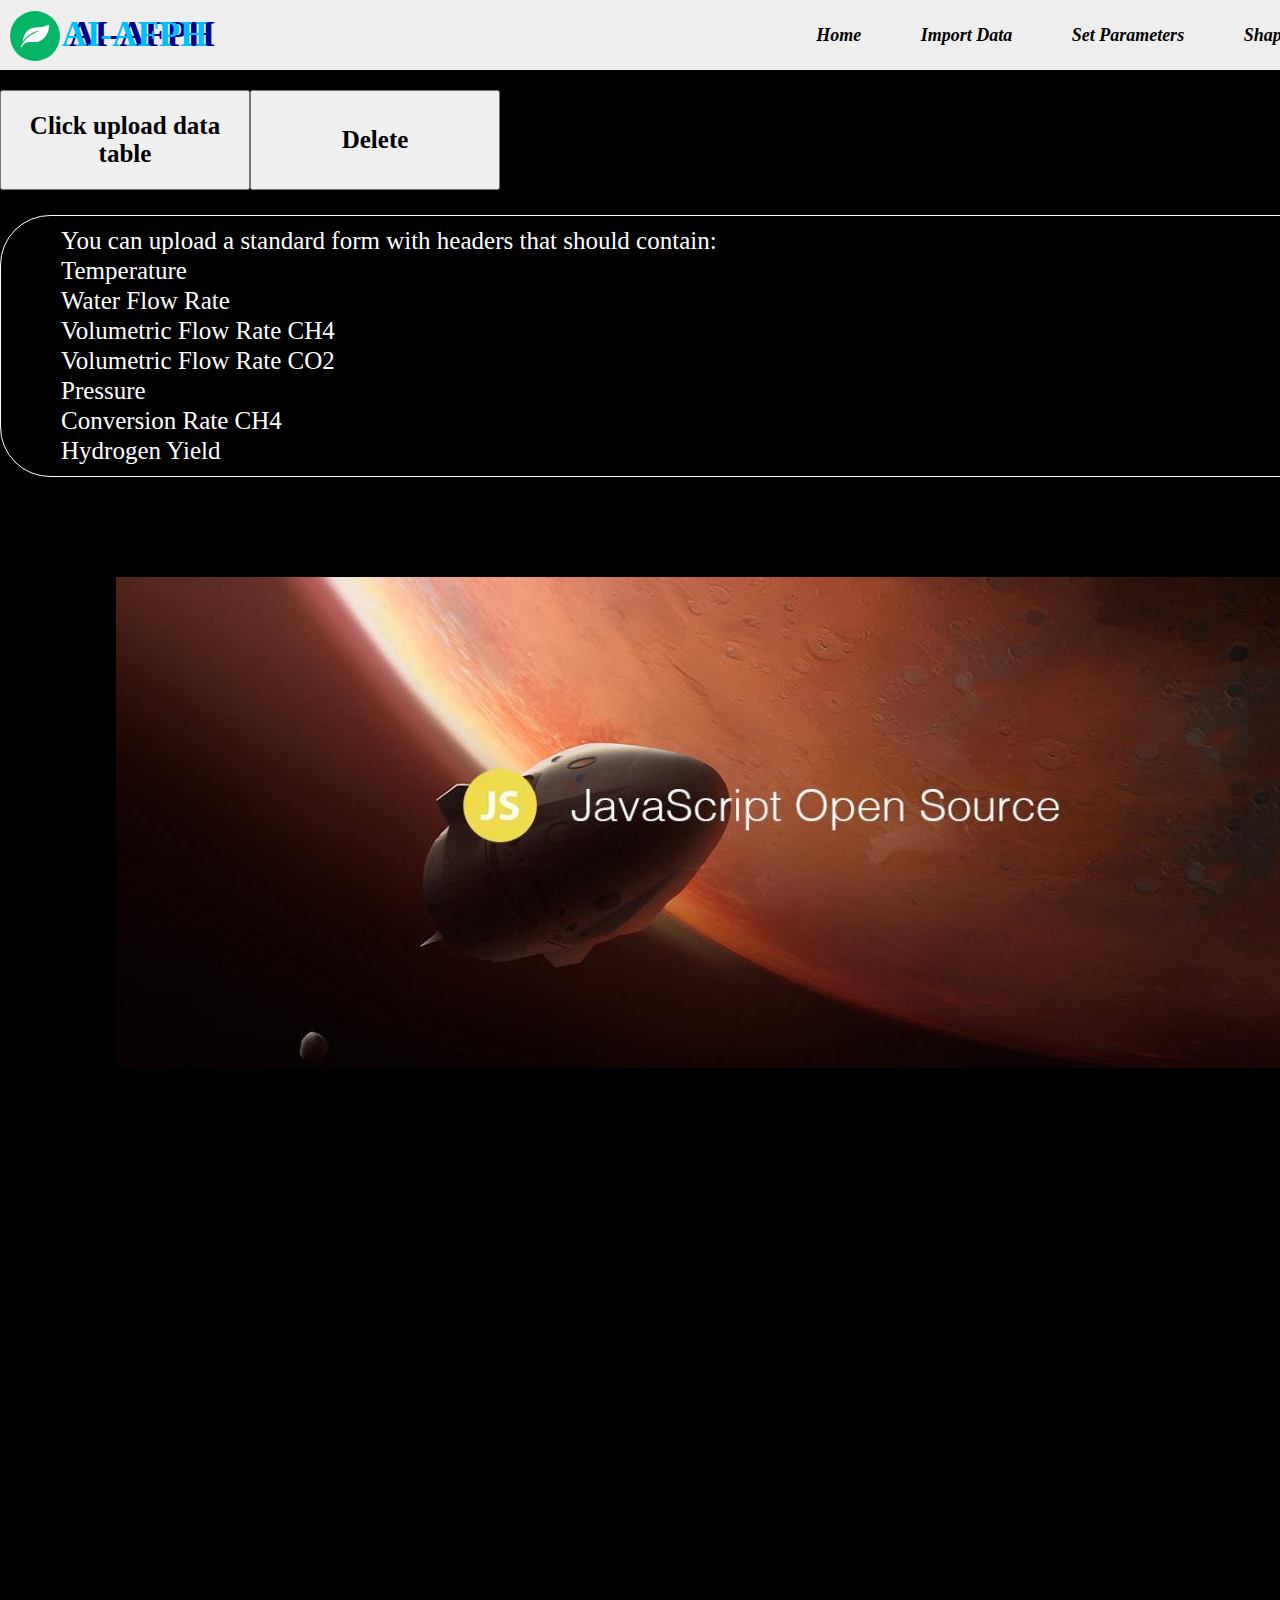
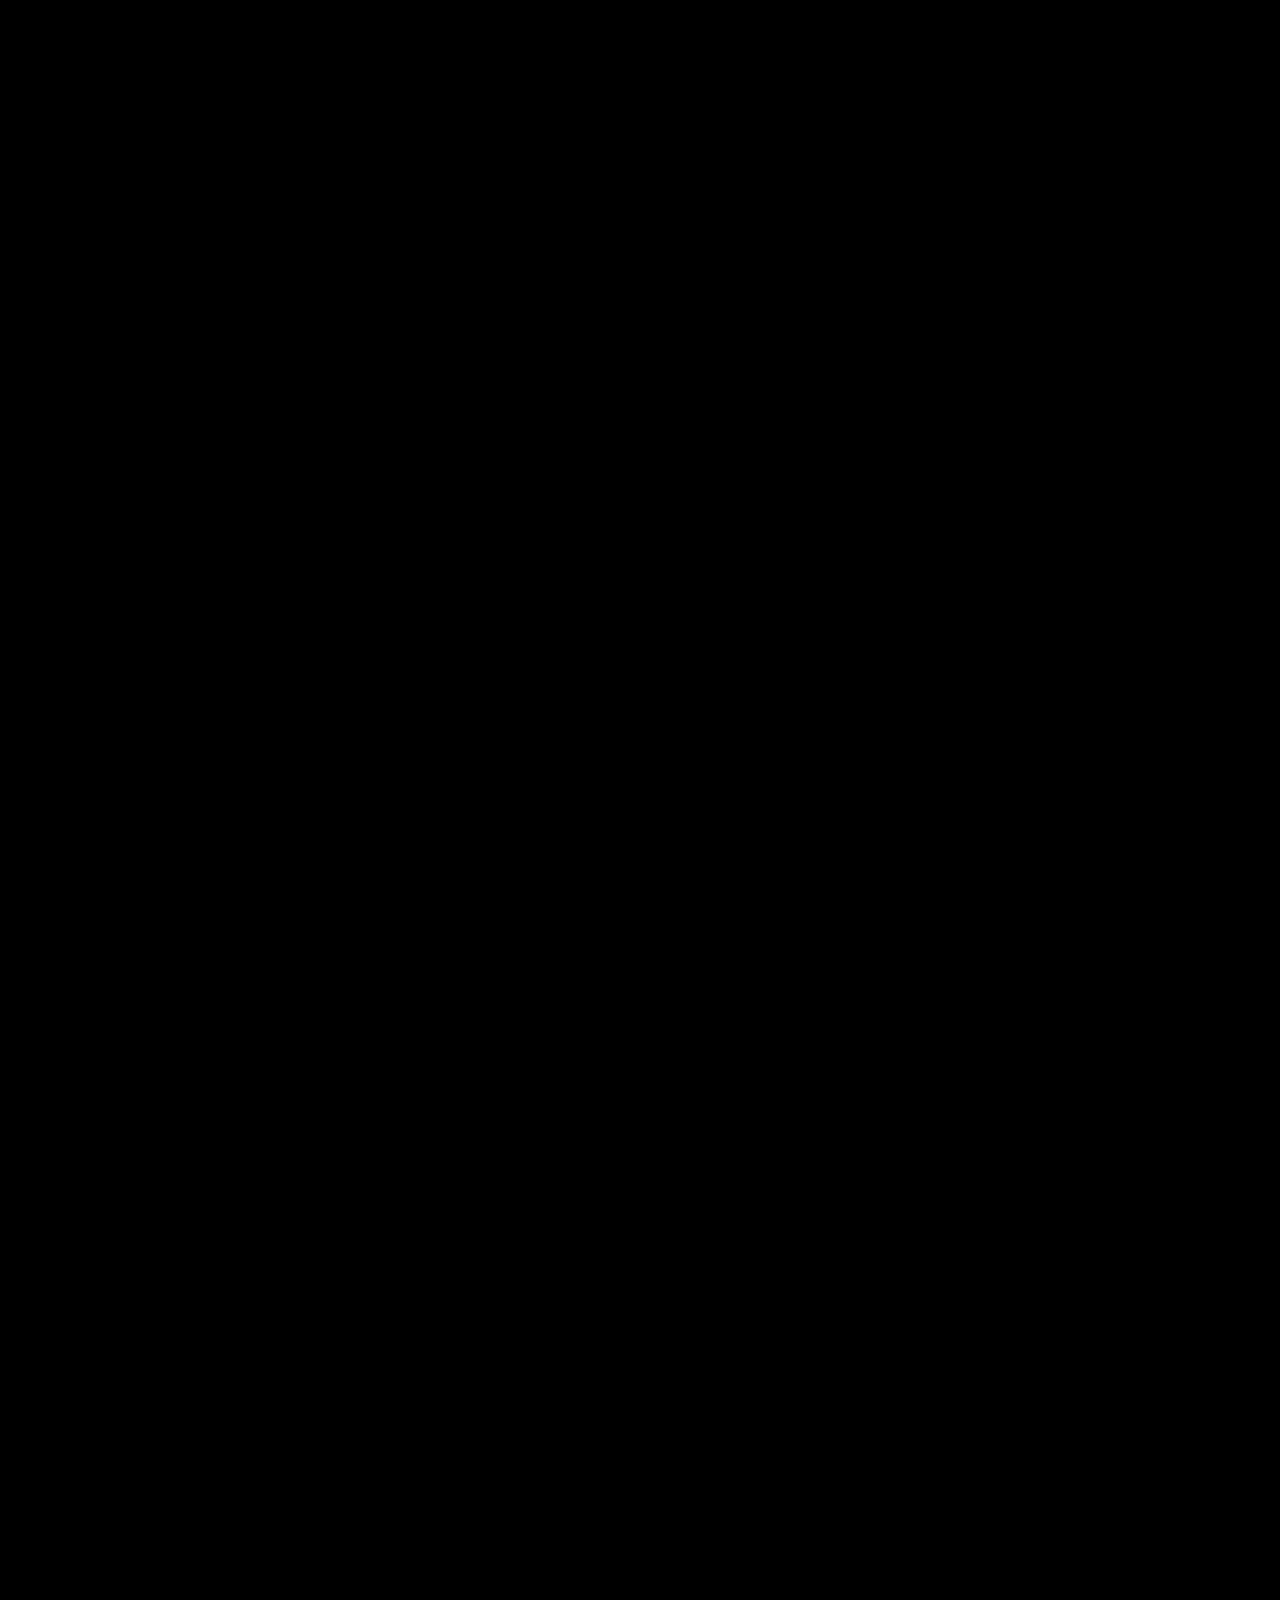
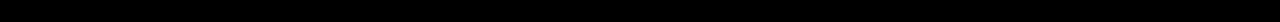
<file: ImportData/importdata.html>
<!DOCTYPE html>
<html>
	<head>
		<meta charset="utf-8" />
		<title>AI-AFPH | Import Data</title>
		<link rel="stylesheet" type="text/css" href="css/importdatacss.css">
		<link href="https://cdn.bootcdn.net/ajax/libs/tabulator-tables/5.4.4/css/tabulator.min.css" rel="stylesheet">
		<script src="https://cdn.bootcdn.net/ajax/libs/echarts/5.4.2/echarts.min.js"></script>
		<script src="https://cdn.bootcdn.net/ajax/libs/tabulator-tables/5.4.4/js/tabulator.min.js"></script>
	</head>
	<body>
		<div class="header" id="header">
			<a href="../主ui/main.html"><span class="header-img"><img src="img/节能.svg" width=50px height=50px /></span>
			<span class="header-title-list">
				<span class="header-title">AI-AFPH</span>
				<span class="header-title" id="shadow">AI-AFPH</span>
			</span></a>
			<span class="header-son-title-list">
				<a href="../index.html"><span class="header-son-title">Home</span></a>
				<a href="#" target="_blank"><span class="header-son-title">Import Data</span></a>
				<a href="../SetParameters/setparameters.html" target="_blank"><span class="header-son-title">Set Parameters</span></a>
				<a href="../ShapValue/main.html" target="_blank"><span class="header-son-title">Shap Analysis</span></a>
				<a href="../MOPSOoptimization/mopsooptimization.html" target="_blank"><span class="header-son-title">MOSPO</span></a>
			</span>
		</div>
		<!-- ======================================= -->
		<div class="content1" id="content1">
			<!-- <div class="input-style"><input type="file" id="readexcel" /><span class="input-text">Click upload data table<span></div> -->
			<!-- <div class="input-style" id="delete"><span class="input-text2">Delete<span></div> -->
			<button class="btn">Click upload data table</button><button class="btn">Delete</button>
				<div id="showExcel">
				You can upload a standard form with headers that should contain:<br />
				<ur>
					<li>Temperature</li>
					<li>Water Flow Rate</li>
					<li>Volumetric Flow Rate CH4</li>
					<li>Volumetric Flow Rate CO2</li>
					<li>Pressure</li>
					<li>Conversion Rate CH4</li>
					<li>Hydrogen Yield</li>
				</ur>
			</div>
			<div id="showJS"><img src="./img/cd.jpg" wdith="1000px"></div>
			<div id="showBox1-Text"></div>
			<div id="showBox1"></div>
			<div id="showBox2-Text"></div>
			<div id="showBox2"></div>
			<div id="showMatrix"></div>
			<!-- <div></div> -->
		</div>
	</body>
</html>
<script type="text/javascript" src="js/importdatajs.js"></script>
</file>
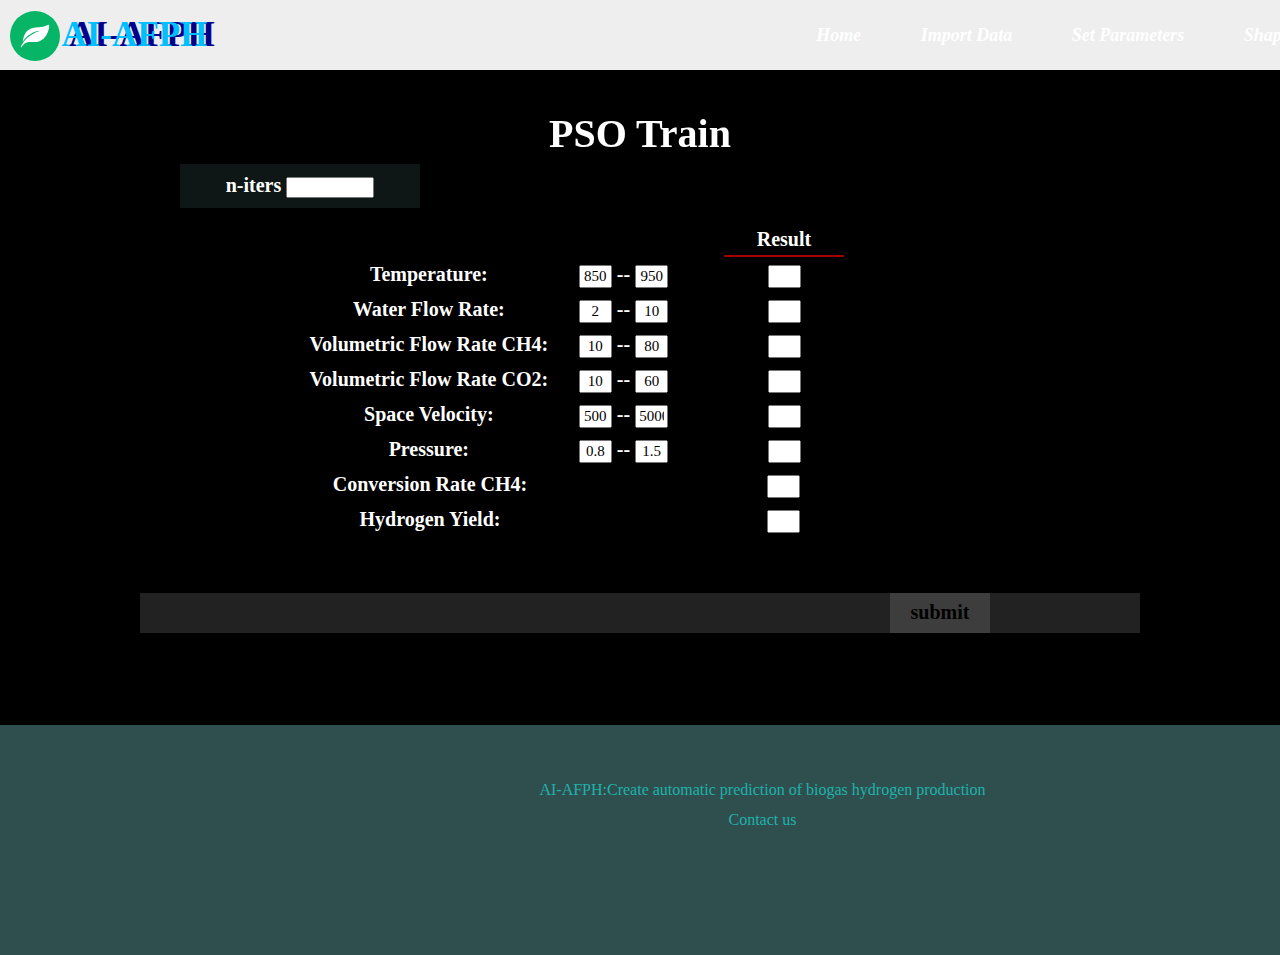
<file: MOPSOoptimization/mopsooptimization.html>
<!DOCTYPE html>
<html>
	<head>
		<meta charset="utf-8" />
		<title>AI-AFPH | Welcome to the Smart Energy Saving Zone</title>
		<link rel="stylesheet" type="text/css" href="css/mopsooptimization.css">
	</head>
	<body>
		<div class="header" id="header">
			<a href="#"><span class="header-img"><img src="img/节能.svg" width=50px height=50px /></span>
			<span class="header-title-list">
				<span class="header-title">AI-AFPH</span>
				<span class="header-title" id="shadow">AI-AFPH</span>
			</span></a>
			<span class="header-son-title-list">
				<a href="../index.html"><span class="header-son-title">Home</span></a>
				<a href="../ImportData/importdata.html" target="_blank"><span class="header-son-title">Import Data</span></a>
				<a href="../SetParameters/setparameters.html" target="_blank"><span class="header-son-title">Set Parameters</span></a>
				<a href="../ShapValue/main.html" target="_blank"><span class="header-son-title">Shap Analysis</span></a>
				<a href="#" target="_blank"><span class="header-son-title">MOSPO</span></a>
			</span>
		</div>
		<!-- ========================================= -->
		<div class="content1">
			<div><h1>PSO Train</h1></div>
			<div id="n-iter">n-iters <input type="text"></div>
			<div id="result">Result<div id="shadowed"></div></div>
			<ul>
				<li><div id="vec1"><span>Temperature:</span><input type="text" class="vec1" placeholder="lb" value="850" > -- <input type="text" class="vec1" placeholder="ub" value="950"><input type="text" readonly="readonly" class="show-input"/></div></li>
				<li><div id="vec2"><span>Water Flow Rate:</span><input type="text" class="vec1" placeholder="lb" value="2"> -- <input type="text" class="vec1" placeholder="ub" value="10"><input type="text" readonly="readonly" class="show-input"/></div></li>
				<li><div id="vec3"><span>Volumetric Flow Rate CH4:</span><input type="text" class="vec1" placeholder="lb" value="10"> -- <input type="text" class="vec1" placeholder="ub" value="80"><input type="text" readonly="readonly" class="show-input"/></div></li>
				<li><div id="vec4"><span>Volumetric Flow Rate CO2:</span><input type="text" class="vec1" placeholder="lb" value="10"> -- <input type="text" class="vec1" placeholder="ub" value="60"><input type="text" readonly="readonly" class="show-input"/></div></li>
				<li><div id="vec5"><span>Space Velocity:</span><input type="text" class="vec1" placeholder="lb" value="500"> -- <input type="text" class="vec1" placeholder="ub" value="5000"><input type="text" readonly="readonly" class="show-input"/></div></li>
				<li><div id="vec6"><span>Pressure:</span><input type="text" class="vec1" placeholder="lb" value="0.8"> -- <input type="text" class="vec1" placeholder="ub" value="1.5"><input type="text" readonly="readonly" class="show-input"/></div></li>
				<li><div id="vec6"><span>Conversion Rate CH4:</span><span class="block"></span><input type="text" readonly="readonly" class="show-input"/></div></li>
				<li><div id="vec6"><span>Hydrogen Yield:</span><span class="block"></span><input type="text" readonly="readonly" class="show-input"/></div></li>
			</ul>
			<div id="button"><button>submit</button></div>
		</div>
		<!-- ======================================= -->
		<!-- ======================================= -->
		<div class="content3">
			<div class="tile-word1">AI-AFPH:Create automatic prediction of biogas hydrogen production</div>
			<a href="#"><div class="tile-word2">Contact us</div></a>
		</div>
		<script>
			const btn=document.getElementById('button')
			const show=document.getElementsByClassName('show-input')
			btn.onclick=()=>{
				setInterval(()=>{
					show[0].value=875.3;
					show[1].value=4;
					show[2].value=10.2;
					show[3].value=20.3;
					show[4].value=4832;
					show[5].value=0.8;
					show[6].value=99.89;
					show[7].value=70.32;
				},10000)
			}
		</script>
	</body>
</html>
<!-- <script type="text/javascript" src="js/mopsooptimization.js"></script>
 -->
</file>
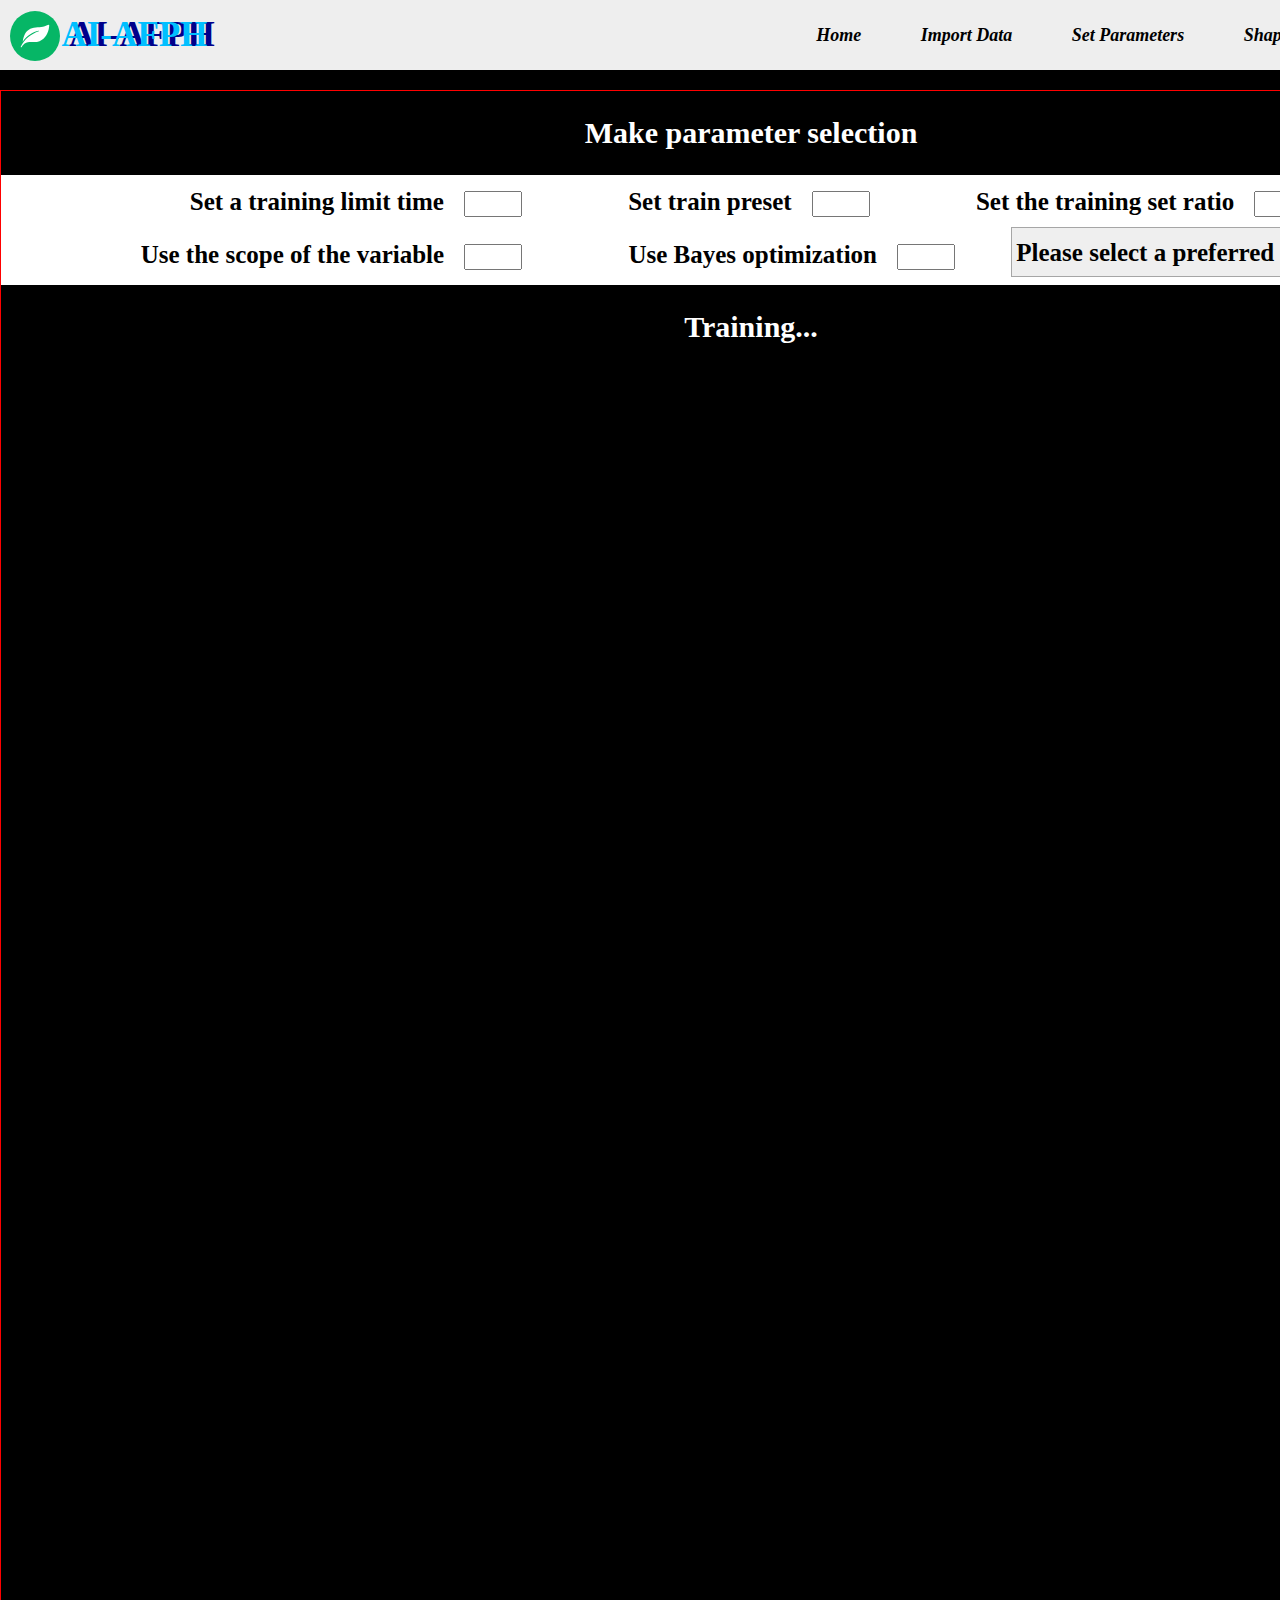
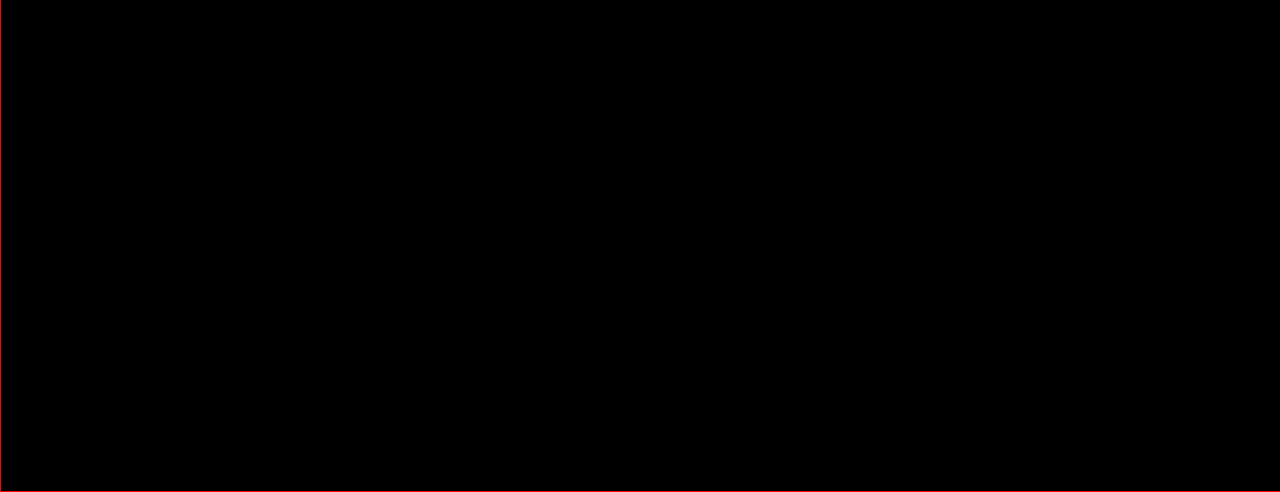
<file: SetParameters/setparameters.html>
<!DOCTYPE html>
<html>
	<head>
		<meta charset="utf-8" />
		<title>AI-AFPH | Set Parameters</title>
		<link rel="stylesheet" type="text/css" href="css/setparameters.css">
		<link href="https://cdn.bootcdn.net/ajax/libs/tabulator-tables/5.4.4/css/tabulator.min.css" rel="stylesheet">
		<script src="https://cdn.bootcdn.net/ajax/libs/echarts/5.4.2/echarts.min.js"></script>
		<script src="https://cdn.bootcdn.net/ajax/libs/tabulator-tables/5.4.4/js/tabulator.min.js"></script>
	</head>
	<body>
		<div class="header" id="header">
			<a href="../主ui/main.html"><span class="header-img"><img src="img/节能.svg" width=50px height=50px /></span>
			<span class="header-title-list">
				<span class="header-title">AI-AFPH</span>
				<span class="header-title" id="shadow">AI-AFPH</span>
			</span></a>
			<span class="header-son-title-list">
				<a href="../index.html"><span class="header-son-title">Home</span></a>
				<a href="../ImportData/importdata.html" target="_blank"><span class="header-son-title">Import Data</span></a>
				<a href="#" target="_blank"><span class="header-son-title">Set Parameters</span></a>
				<a href="../ShapValue/main.html" target="_blank"><span class="header-son-title">Shap Analysis</span></a>
				<a href="../MOPSOoptimization/mopsooptimization.html" target="_blank"><span class="header-son-title">MOSPO</span></a>
			</span>
		</div>
		<!-- ======================================= -->
		<div class="content1" id="content1">
			<h2>Make parameter selection</h2>
			<div id="input-blk">
				<span>Set a training limit time<input type="text" /></span>
				<span>Set train preset<input type="text" /></span>
				<span>Set the training set ratio<input type="text" /></span><br />
				<span>Use the scope of the variable<input type="text" /></span>
				<span>Use Bayes optimization<input type="text" /></span>
				<!-- <span>Set the training set ratio<input type="text" /></span> -->
				<select name="" id="">
					<option>Please select a preferred algorithm</option>
					<option>RF</option>
					<option>XGBoost</option>
					<option>GBR</option>
					<option>CatBoost</option>
					<option>LGBM</option>

				</select>
			</div>
			<h2>Training...</h2>
		</div>
	</body>
</html>
<script type="text/javascript" src="js/setparameters.js"></script>
</file>
<file: ImportData/css/importdatacss.css>
body,a{
	margin:0px;
	padding:0px;
}
body{
	background-color: rgb(0, 0, 0);
}
a{
	text-decoration: none;
	color:black;
}
/*=========header==============*/
.header{
	/* border:1px solid red; */
	position: fixed;
	top:0px;
	width:3000px;
	height:70px;
	background-color: rgb(238, 238, 238);
	padding:0px;
	margin:0px;
}
.header .header-img{
	/* border:1px solid red; */
	margin-left:10px;
	vertical-align: middle;
	height: 70px;
	display: inline-block;
	line-height: 70px;
	position: relative;
}
.header .header-img img{
	vertical-align: middle;
}
.header .header-title-list{
	/* border:1px solid red; */
	line-height: 70px;
	font-size:35px;
	vertical-align: middle;
	margin:5px;
	padding:0px;
}
.header .header-title{
	/* border:1px solid blue; */
	font-family:"Times New Roman";
	font-weight:bold;
	color:darkblue;
}
.header #shadow{
	color:deepskyblue;
	margin-left:-162px;
}
.header .header-son-title-list{
	/* border:1px solid beige; */
	line-height: 70px;
	vertical-align: middle;
	font-size:18px;
	margin-left:550px;
}
.header .header-son-title-list .header-son-title{
	/* border:1px solid red; */
	padding-left:10px;
	padding-right:10px;
	margin-left:35px;
	font-style:italic;
	font-weight:bold;
}
.header .header-son-title-list .header-son-title:hover{
	font-size:28px;
	border-radius: 20px;
	background-color: lightblue;
	color:royalblue;
}
.header .header-son-title-list .header-son-title:active{
	color:darkred;
	
}
/* ===*/ 
.content1{
	/* position: relative; */
	width:1500px;
	height:500px;
	/* background-color: white; */
	margin:90px auto 0px;
}
.content1 .btn{
	height:100px;
	width:250px;
	margin-bottom: 25px;
	font-size:25px;
	font-weight: bold;
	vertical-align: middle;
	font-family: 'Times New Roman', Times, serif;
}
.content1 .input-style{
	position: relative;
	top:10px;
	width:250px;
	height:50px;
	/* border:1px solid red; */
	border-radius: 30px;
	line-height: 50px;
	background-color: rgba(253, 253, 253, 0.727);
	text-align: center;
	color:rgb(40, 39, 39);
}
.content1 #delete{
	position:relative;
	top:-40px;
	left:300px;
	width:120px;
}
.content1 .input-style input{
	width:250px;
	height:50px;
	opacity: 0;
}
.content1 .input-style .input-text{
	/* border:1px solid red; */
	margin-top:0px;
	margin-left:-255px;
	font-size:18px;
	font-family:'Times New Roman';
	font-weight: bold;
}
.content1 .input-style .input-text2{
	/* border:1px solid red; */
	margin:0px auto 0px;
	text-align: center;
	font-size:18px;
	font-family:'Times New Roman';
	font-weight: bold;
}
.content1 #showJS{
	width:100%;
	/* border: 1px solid red; */
	text-align: center;
	margin-top:100px;
}
.content1 #showExcel{
	border:1px solid rgb(255, 255, 255);
	border-radius: 50px;
	width:1500px;
	padding:10px;
	margin-top:0px;
	background-color: rgba(0, 0, 0, 0.432);
	font-size:25px;
	font-family: "Times new Roman";
	text-indent: 50px;
	line-height: 30px;
	margin:0px auto 0px;
	color:white;
}
.content1 #showBox1,.content1 #showBox2,.content1 #showMatrix{
	/* border: 1px solid rgb(255, 0, 0); */
	width:1000px;
	height:500px;
	margin-top:50px;
	/* text-align:center; */
	font-size:0px;
}
.content1 #showBox1-Text,.content1 #showBox2-Text{
	font-size:20px;
	font-family: 'Times New Roman';
	text-align: center;
}
.content1 #showMatrix{
	height: 1000px;
	text-align: center;
	font-size:20px;
	font-family: 'Times New Roman';
}
/*======================= */
.register{
	width:250px;
	height:300px;
	background-color: aliceblue;
	position:fixed;
	top:90px;
	left:20px;
}
/*======================= */
.talking{
	width:250px;
	height:300px;
	background-color: aliceblue;
	position:fixed;
	top:410px;
	left:20px;
}
/*======================= */
/*======================= */
</file>
<file: MOPSOoptimization/css/mopsooptimization.css>
body,a{
	margin:0px;
	padding:0px;
}
body{
	background-color: rgb(0, 0, 0);
}
a{
	text-decoration: none;
	color:rgb(255, 255, 255);
}
/*=========header==============*/
.header{
	/* border:1px solid red; */
	position: fixed;
	top:0px;
	width:3000px;
	height:70px;
	background-color: rgb(238, 238, 238);
	padding:0px;
	margin:0px;
}
.header .header-img{
	/* border:1px solid red; */
	margin-left:10px;
	vertical-align: middle;
	height: 70px;
	display: inline-block;
	line-height: 70px;
	position: relative;
}
.header .header-img img{
	vertical-align: middle;
}
.header .header-title-list{
	/* border:1px solid red; */
	line-height: 70px;
	font-size:35px;
	vertical-align: middle;
	margin:5px;
	padding:0px;
}
.header .header-title{
	/* border:1px solid blue; */
	font-family:"Times New Roman";
	font-weight:bold;
	color:darkblue;
}
.header #shadow{
	color:deepskyblue;
	margin-left:-162px;
}
.header .header-son-title-list{
	/* border:1px solid beige; */
	line-height: 70px;
	vertical-align: middle;
	font-size:18px;
	margin-left:550px;
}
.header .header-son-title-list .header-son-title{
	/* border:1px solid red; */
	padding-left:10px;
	padding-right:10px;
	margin-left:35px;
	font-style:italic;
	font-weight:bold;
}
.header .header-son-title-list .header-son-title:hover{
	font-size:28px;
	border-radius: 20px;
	background-color: lightblue;
	color:royalblue;
}
.header .header-son-title-list .header-son-title:active{
	color:darkred;
	
}
/*========================*/
.content1{
	width:1000px;
	height:535px;
	margin:90px auto 0px;
	text-align: center;
    font-size:20px;
    font-family: 'Times New Roman';
    font-weight: bold;
	color:white;
}
.content1 #result{
    /* border: 1px solid red; */
    width: 200px;
    margin-left:544px;
    margin-bottom: -20px;
    margin-top: 20px;
}
.content1 #result #shadowed{
    background-color: rgb(165, 0, 0);
    width: 120px;
    height: 2px;
    position: relative;
    top:4px;
    left:40px;
}
.content1 h1{
    /* border: 1px solid red; */
    position: relative;
    top:20px;
}
.content1 #n-iter{
    /* border: 1px solid red; */
    /* border-radius: 20px; */
    margin-left:40px;
    position: relative;
    width: 220px;
    background-color: rgba(20, 34, 31, 0.679);
    padding:10px;
}
.content1 #n-iter input{
    width:80px;
}
.content1 ul{
    /* border: 1px solid red; */
    list-style: none;
    width:720px;
}
.content1 ul li div span{
    /* border: 1px solid red; */
    display: inline-block;
    width:300px;
    margin-top:10px;
}
.content1 ul li div .block{
    /* border: 1px solid red; */
    display: inline-block;
    width:87px;
    height: 10px;
}
.content1 ul li div input{
    width: 25px;
    font-family: 'Times New Roman';
    font-size:15px;
    text-align: center;
}
.content1 ul li div .show-input{
    /* border: 1px solid red; */
    margin-left:100px;
}
.content1 #button{
    position: relative;
    top:40px;
    background-color: rgba(255, 255, 255, 0.133);
    /* border: 1px solid red; */
}
.content1 div button{
    width:100px;
    height: 40px;
    font-size:20px;
    font-family: 'Times New Roman';
    font-weight: bold;
    border: 0px solid rgb(66, 205, 218);
    background-color: rgba(255, 255, 255, 0.126);
    margin-top:0px;
    margin-left:600px;
    color:rgb(0, 0, 0)
    /* border-radius: 20px; */
}
.content1 div button:hover{
    background-color: rgb(95, 224, 236);
}
.content1 div button:active{
    color:rgb(204, 231, 255);
    /* background-color: aliceblue; */
}
/*========================*/
/* .content2  */
/*======================= */
.content3{
	width:1525px;
	height:180px;
	background-color: darkslategray;
	margin:100px auto 0px;
	text-align: center;
	line-height: 30px;
	color:lightseagreen;
	padding-top:50px;
}
.content3 .tile-word2{
	color:lightseagreen;
}
/*======================= */
.register{
	width:250px;
	height:300px;
	background-color: aliceblue;
	position:fixed;
	top:90px;
	left:20px;
}
/*======================= */
.talking{
	width:250px;
	height:300px;
	background-color: aliceblue;
	position:fixed;
	top:410px;
	left:20px;
}
/*======================= */
/*======================= */
</file>
<file: SetParameters/css/setparameters.css>
body,a{
	margin:0px;
	padding:0px;
}
body{
	background-color: rgb(0, 0, 0);
}
a{
	text-decoration: none;
	color:black;
}
/*========
/*=========header==============*/
.header{
	/* border:1px solid red; */
	position: fixed;
	top:0px;
	width:3000px;
	height:70px;
	background-color: rgb(238, 238, 238);
	padding:0px;
	margin:0px;
}
.header .header-img{
	/* border:1px solid red; */
	margin-left:10px;
	vertical-align: middle;
	height: 70px;
	display: inline-block;
	line-height: 70px;
	position: relative;
}
.header .header-img img{
	vertical-align: middle;
}
.header .header-title-list{
	/* border:1px solid red; */
	line-height: 70px;
	font-size:35px;
	vertical-align: middle;
	margin:5px;
	padding:0px;
}
.header .header-title{
	/* border:1px solid blue; */
	font-family:"Times New Roman";
	font-weight:bold;
	color:darkblue;
}
.header #shadow{
	color:deepskyblue;
	margin-left:-162px;
}
.header .header-son-title-list{
	/* border:1px solid beige; */
	line-height: 70px;
	vertical-align: middle;
	font-size:18px;
	margin-left:550px;
}
.header .header-son-title-list .header-son-title{
	/* border:1px solid red; */
	padding-left:10px;
	padding-right:10px;
	margin-left:35px;
	font-style:italic;
	font-weight:bold;
}
.header .header-son-title-list .header-son-title:hover{
	font-size:28px;
	border-radius: 20px;
	background-color: lightblue;
	color:royalblue;
}
.header .header-son-title-list .header-son-title:active{
	color:darkred;
	
}
/*========================*/
.content1{
	/* position: relative; */
	width:1500px;
	height:2000px;
	background-color: rgb(0, 0, 0);
	margin:90px auto 0px;
    border:1px solid red;
    text-align: center;
	font-size:0px;
	/* padding-top:20px; */
	/* padding-right:410px; */
}
.content1 h2{
	font-size: 30px;
	font-family: 'Times New Roman', Times, serif;
	font-weight: bold;
	color:white;
}
.content1 #input-blk{
	background-color: white;
	margin:0px auto 0px;
	height:110px;
	line-height: 50px;
	font-size: 25px;
	font-family: 'Times New Roman', Times, serif;
	font-weight: bold;
	padding:0px;
}
.content1 #input-blk span{
	margin:0px 50px 0px 50px;
	vertical-align: middle;
	/* background-color: aliceblue; */
	display: inline-block;
	height:50px;
}
.content1 #input-blk span input{
	width:50px;
	height:20px;
	vertical-align: middle;
	margin:0px;
	margin-left:20px;
	/* border:0px; */
}
.content1 #input-blk select{
	width:400px;
	height:50px;
	border: 1px solid rgba(39, 38, 38, 0.363);
	font-size: 25px;
	font-family: 'Times New Roman', Times, serif;
	font-weight: bold;
}
/*======================= */
/*======================= */
</file>
